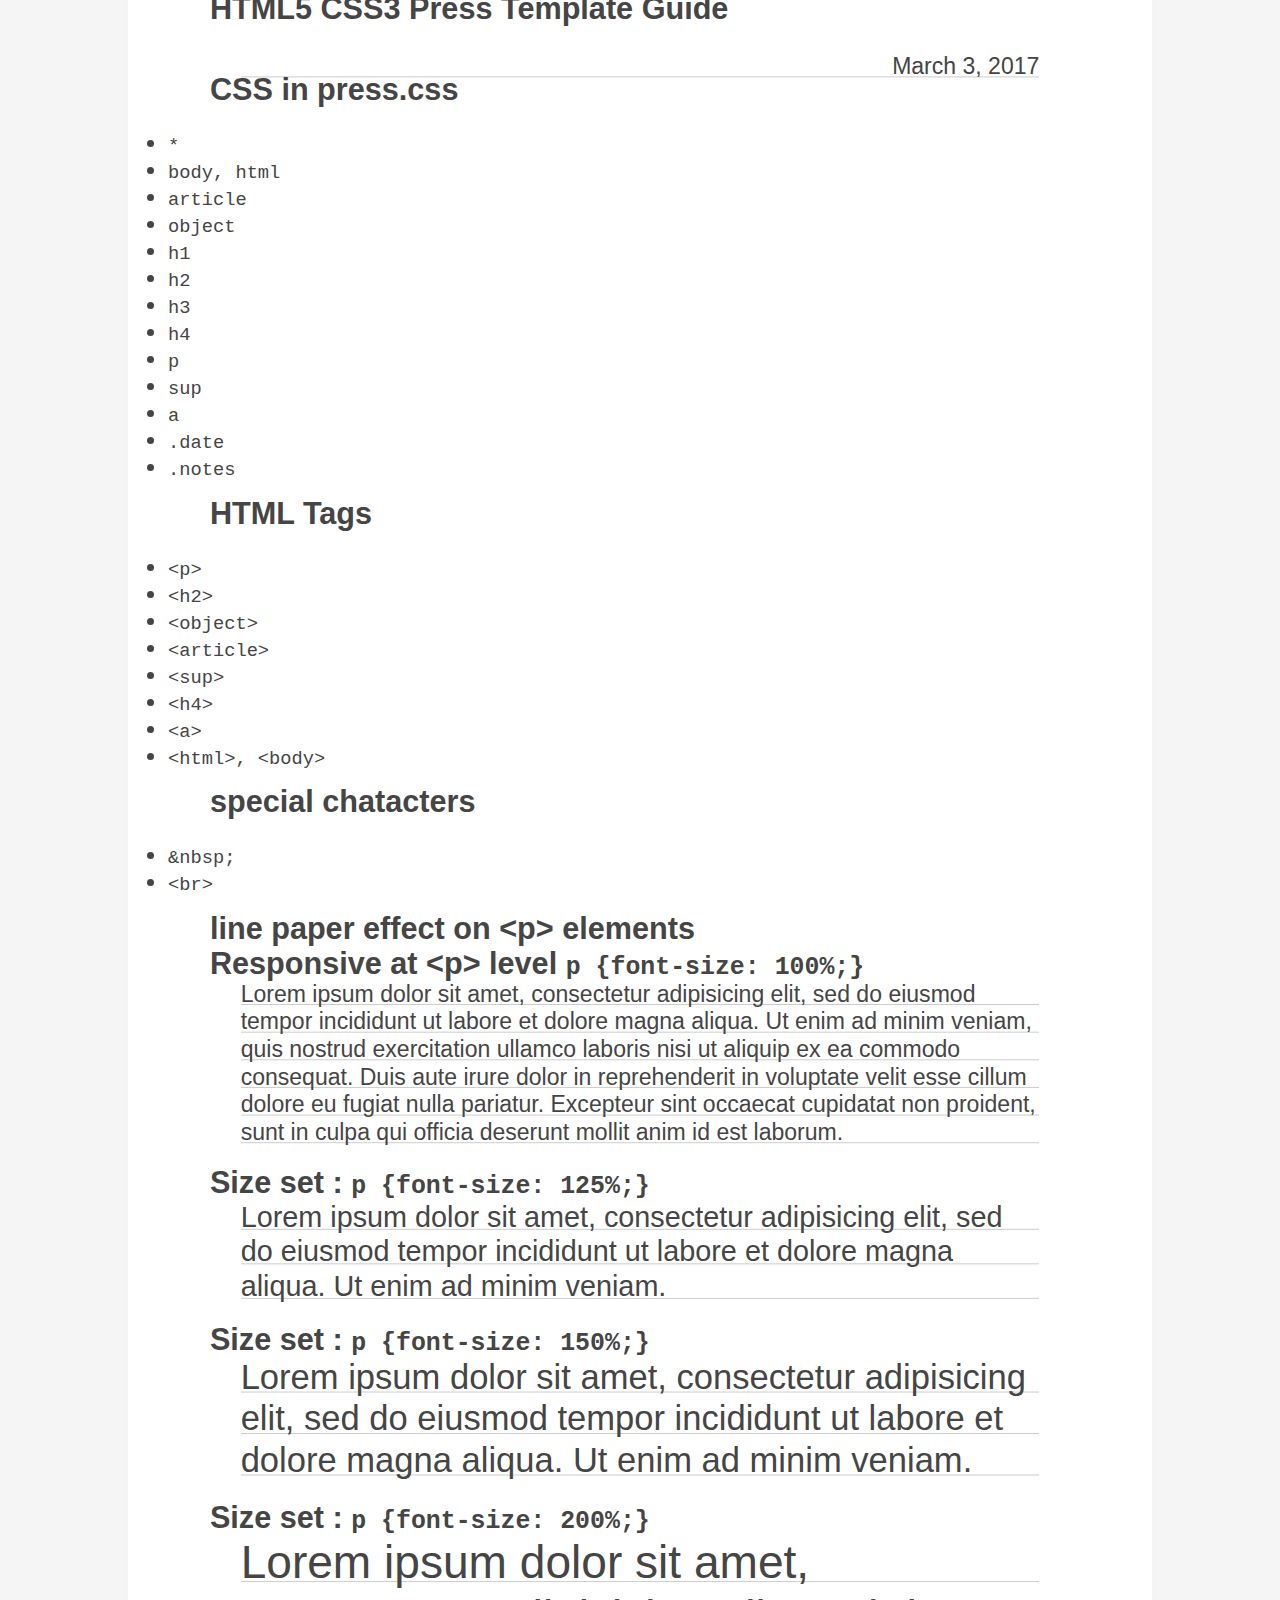
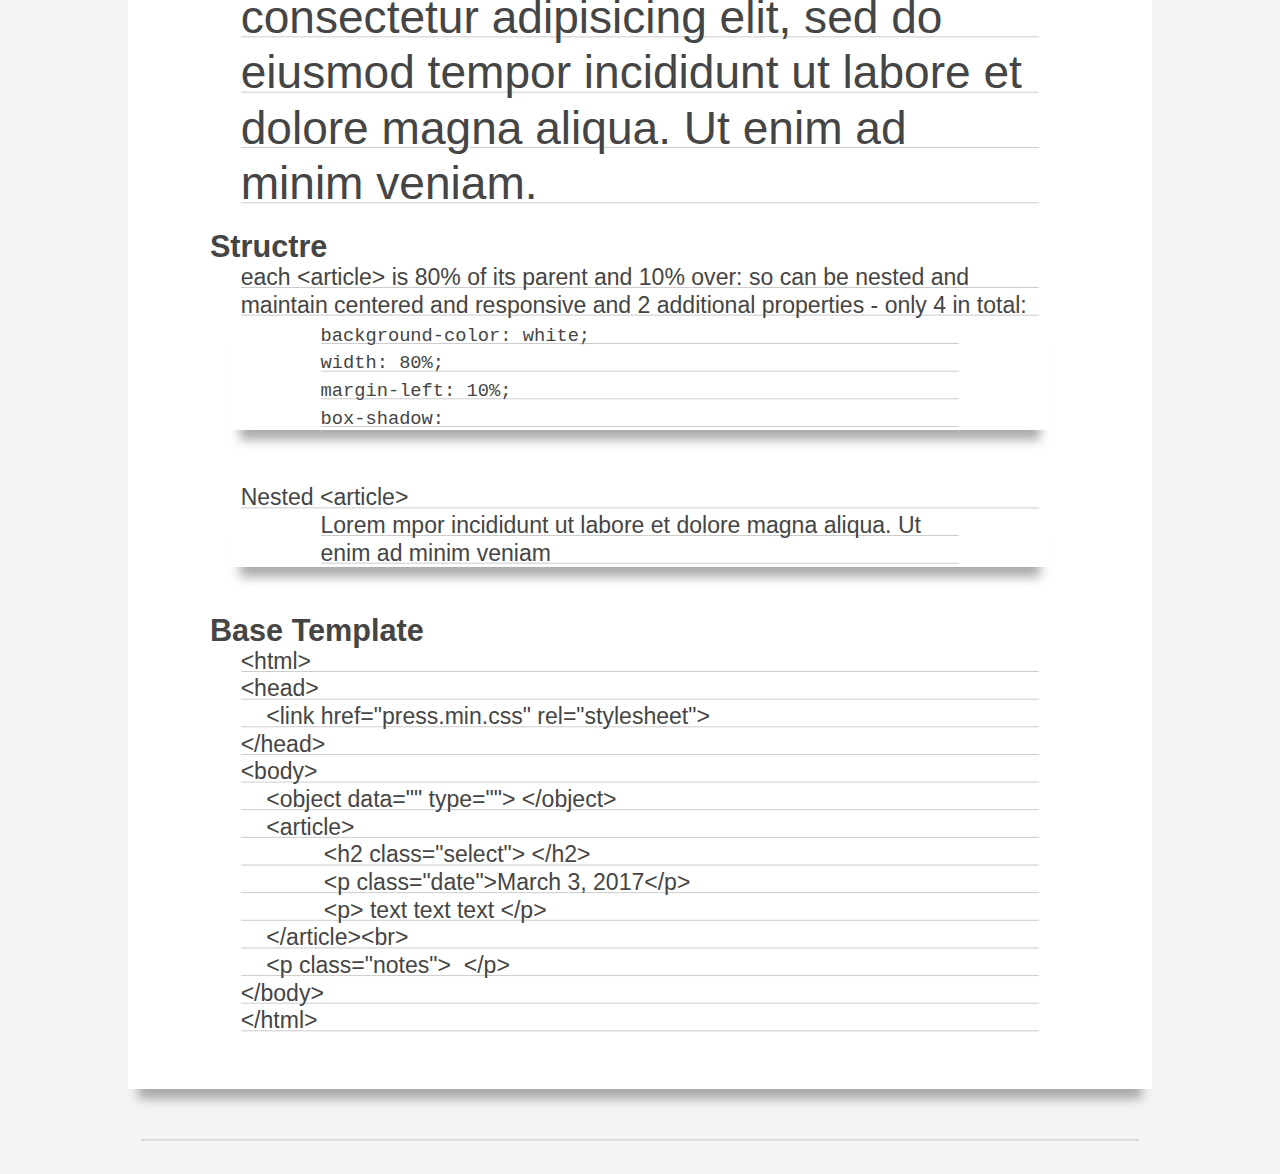
<file: press.guide.html>
<!DOCTYPE html>
<html>
<head>
	<link href="press.min.css" rel="stylesheet">
	<title>press.css api guide</title>
</head>
<body>
	<!-- replace with an image --> 
	<object data="https://laf.land/favicon.svg" type="" width="30%"></object>
	<!-- <object data="https://jordan.bz/fish.svg" type="" width="30%"></object> -->
	<!-- <object data="https://vermont.town/favicon.svg" type=""></object> -->
	<!-- <object data="https://democrat.computer/democratic-seal.svg" type=""></object>-->
	<article>
		<h2 class="select">HTML5 CSS3 Press Template Guide</h2>&nbsp;
		<p style="text-align:right">March 3, 2017</p>

		<h2>CSS in press.css</h2>
		<ul>
			<li><code>*</code></li>
			<li><code>body, html</code></li>
			<li><code>article</code></li>
			<li><code>object</code></li>
			<li><code>h1</code></li>
			<li><code>h2</code></li>
			<li><code>h3</code></li>
			<li><code>h4</code></li>
			<li><code>p</code></li>
			<li><code>sup</code></li>
			<li><code>a</code></li>
			<li><code>.date</code></li>
			<li><code>.notes</code></li>
		</ul>

		<h2>HTML Tags</h2>
		<ul>
			<li><code>&lt;p&gt;</code></li>
			<li><code>&lt;h2&gt;</code></li>
			<li><code>&lt;object&gt;</code></li>
			<li><code>&lt;article&gt;</code></li>	
			<li><code>&lt;sup&gt;</code></li>	
			<li><code>&lt;h4&gt;</code></li>
			<li><code>&lt;a&gt;</code></li>
			<li><code>&lt;html&gt;, &lt;body&gt;</code></li>
		</ul>

		<h2>special chatacters</h2>
		<ul>
			<li><code>&amp;nbsp;</code></li>
			<li><code>&lt;br&gt;</code></li>
		</ul>
		<h2>line paper effect on &lt;p&gt; elements <br> Responsive at &lt;p&gt; level <code>p {font-size: 100%;}</code></h2>
		<p>
		Lorem ipsum dolor sit amet, consectetur adipisicing elit, sed do eiusmod
		tempor incididunt ut labore et dolore magna aliqua. Ut enim ad minim veniam,
		quis nostrud exercitation ullamco laboris nisi ut aliquip ex ea commodo
		consequat. Duis aute irure dolor in reprehenderit in voluptate velit esse
		cillum dolore eu fugiat nulla pariatur. Excepteur sint occaecat cupidatat non
		proident, sunt in culpa qui officia deserunt mollit anim id est laborum.</p> <br>

		<h2>
			Size set : <code>p {font-size: 125%;}</code>
		</h2>
		<p style="font-size:125%">
		Lorem ipsum dolor sit amet, consectetur adipisicing elit, sed do eiusmod
		tempor incididunt ut labore et dolore magna aliqua. Ut enim ad minim veniam.</p> <br>

		<h2>
			Size set : <code>p {font-size: 150%;}</code>
		</h2>
		<p style="font-size:150%">
		Lorem ipsum dolor sit amet, consectetur adipisicing elit, sed do eiusmod
		tempor incididunt ut labore et dolore magna aliqua. Ut enim ad minim veniam.</p> <br>

		<h2>
			Size set : <code>p {font-size: 200%;}</code>
		</h2>
		<p style="font-size:200%">
		Lorem ipsum dolor sit amet, consectetur adipisicing elit, sed do eiusmod
		tempor incididunt ut labore et dolore magna aliqua. Ut enim ad minim veniam.</p> <br>

		<h2>Structre</h2>
		<p> each &lt;article&gt; is 80% of its parent and 10% over: so can be nested and maintain centered and responsive and 2 additional properties - only 4 in total: 
		    <article><p>     <code>
				background-color: white; <br>
		        width: 80%;          <br>
		        margin-left: 10%; <br>
		        box-shadow:   <br></code>
		    </p></article>
		</p>

		<br><br>
			<p>Nested &lt;article&gt;</p>
			<article><p>
				 	Lorem mpor incididunt ut labore et dolore magna aliqua. Ut enim ad minim veniam
			</p></article>
		<br><br>

		<h2>Base Template</h2>
		
		<p>

		&lt;html&gt; <br>
		&lt;head&gt; <br>
		&nbsp;&nbsp;&nbsp;	&lt;link href="press.min.css" rel="stylesheet"&gt;<br>
		&lt;/head&gt;<br>
		&lt;body&gt; <br>
		&nbsp;&nbsp;&nbsp;	&lt;object data="" type=""&gt; &lt;/object&gt; <br>
		&nbsp;&nbsp;&nbsp;	&lt;article&gt; <br>
		&nbsp;&nbsp;&nbsp;&nbsp;&nbsp;&nbsp;&nbsp;&nbsp;&nbsp;&nbsp;&nbsp;&nbsp;   &lt;h2 class="select"&gt;  &lt;/h2&gt;&nbsp;<br>
		&nbsp;&nbsp;&nbsp;&nbsp;&nbsp;&nbsp;&nbsp;&nbsp;&nbsp;&nbsp;&nbsp;&nbsp;   &lt;p class="date"&gt;March 3, 2017&lt;/p&gt;<br>
		&nbsp;&nbsp;&nbsp;&nbsp;&nbsp;&nbsp;&nbsp;&nbsp;&nbsp;&nbsp;&nbsp;&nbsp;   &lt;p&gt; text text text &lt;/p&gt;<br>
		&nbsp;&nbsp;&nbsp;	&lt;/article&gt;&lt;br&gt;<br>
		&nbsp;&nbsp;&nbsp;	&lt;p class="notes"&gt;   &lt;/p&gt;<br>
		&lt;/body&gt;<br>
		&lt;/html&gt;<br>

		</p>

		<br> <br>
		<p> </p>
	</article><br>
	<p class="notes"> </p>
</body>
</html>
</file>
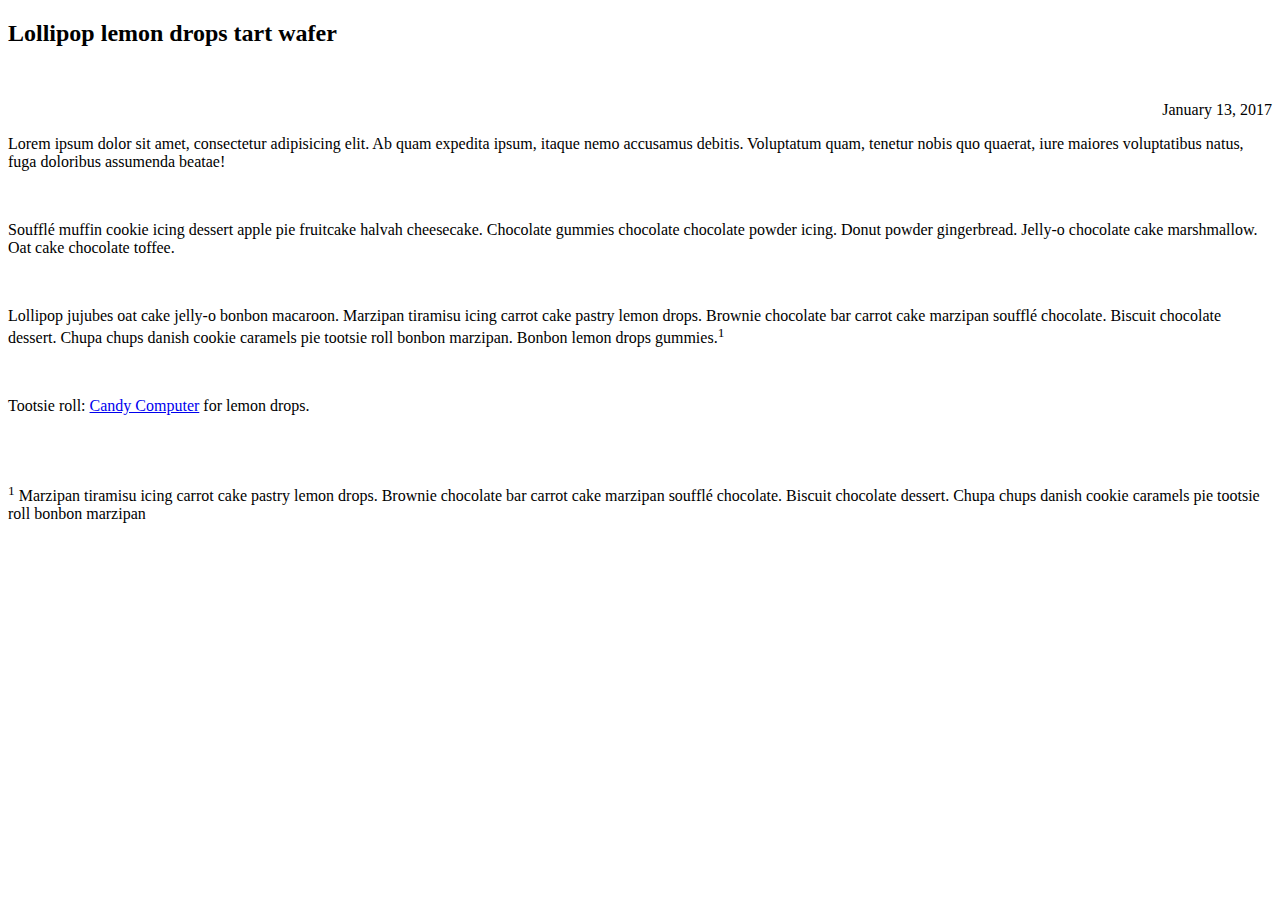
<file: press.template.html>
<!DOCTYPE html>
<html>
<head>
	<link href="https://system.computer/press/press.min.css" rel="stylesheet">
	<title></title>
</head>
<body>
	<object data="https://vermont.town/favicon.svg" type="">
	</object>
	<article>
		<h2 class="select">Lollipop lemon drops tart wafer</h2>&nbsp;
		<p style="text-align:right">January 13, 2017</p>
		<p>Lorem ipsum dolor sit amet, consectetur adipisicing elit. Ab quam expedita ipsum, itaque nemo accusamus debitis. Voluptatum quam, tenetur nobis quo quaerat, iure maiores voluptatibus natus, fuga doloribus assumenda beatae!</p>&nbsp; &nbsp;  
		<p>Soufflé muffin cookie icing dessert apple pie fruitcake halvah cheesecake. Chocolate gummies chocolate chocolate powder icing. Donut powder gingerbread. Jelly-o chocolate cake marshmallow. Oat cake chocolate toffee.</p>&nbsp;  
		<p>Lollipop jujubes oat cake jelly-o bonbon macaroon. Marzipan tiramisu icing carrot cake pastry lemon drops. Brownie chocolate bar carrot cake marzipan soufflé chocolate. Biscuit chocolate dessert. Chupa chups danish cookie caramels pie tootsie roll bonbon marzipan. Bonbon lemon drops gummies.<sup>1</sup></p> 
		<p>Tootsie roll: <a href="http://candy.computer">Candy Computer</a> for lemon drops.</p> 
	</article><br>
	<p class="notes"><sup>1</sup> Marzipan tiramisu icing carrot cake pastry lemon drops. Brownie chocolate bar carrot cake marzipan soufflé chocolate. Biscuit chocolate dessert. Chupa chups danish cookie caramels pie tootsie roll bonbon marzipan  </p>
</body>
</html>
</file>
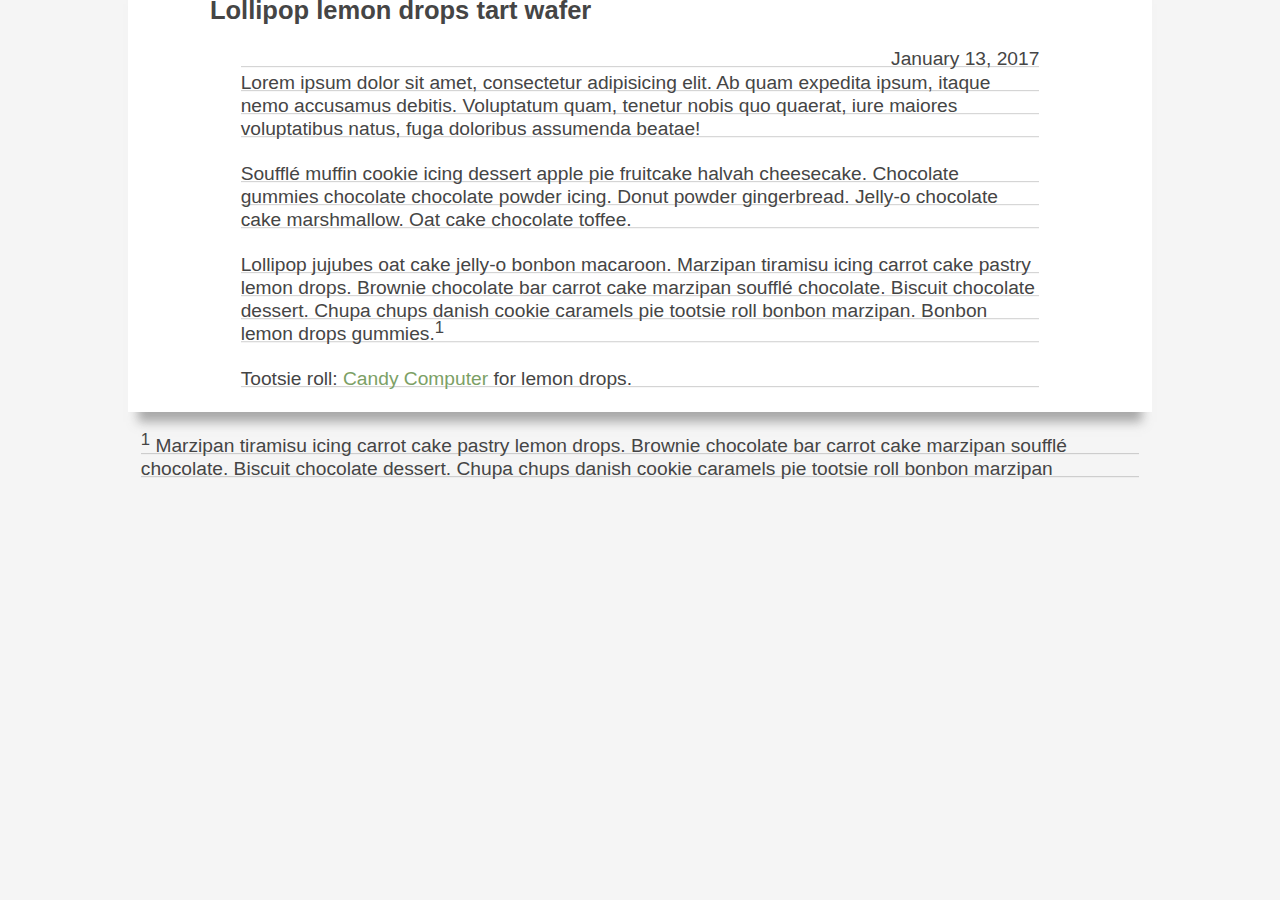
<file: resolution/app/sass/press/press.template.html>
<!DOCTYPE html>
<html>
<head>
<!-- ADD METADATA TEMPLATE : github.com/jordan-pe/press -->

	<link href="press.min.css" rel="stylesheet">

</head>
<body>
	<object data="https://vermont.town/favicon.svg" type="">
	</object>
	<article>
		<h2 class="select">Lollipop lemon drops tart wafer</h2>&nbsp;
		<p style="text-align:right">January 13, 2017</p>
		<p>Lorem ipsum dolor sit amet, consectetur adipisicing elit. Ab quam expedita ipsum, itaque nemo accusamus debitis. Voluptatum quam, tenetur nobis quo quaerat, iure maiores voluptatibus natus, fuga doloribus assumenda beatae!</p>&nbsp; &nbsp;  
		<p>Soufflé muffin cookie icing dessert apple pie fruitcake halvah cheesecake. Chocolate gummies chocolate chocolate powder icing. Donut powder gingerbread. Jelly-o chocolate cake marshmallow. Oat cake chocolate toffee.</p>&nbsp;  
		<p>Lollipop jujubes oat cake jelly-o bonbon macaroon. Marzipan tiramisu icing carrot cake pastry lemon drops. Brownie chocolate bar carrot cake marzipan soufflé chocolate. Biscuit chocolate dessert. Chupa chups danish cookie caramels pie tootsie roll bonbon marzipan. Bonbon lemon drops gummies.<sup>1</sup></p> 
		<p>Tootsie roll: <a href="http://candy.computer" title="candy-computer">Candy Computer</a> for lemon drops.</p> 
	</article><br>
	<p class="notes"><sup>1</sup> Marzipan tiramisu icing carrot cake pastry lemon drops. Brownie chocolate bar carrot cake marzipan soufflé chocolate. Biscuit chocolate dessert. Chupa chups danish cookie caramels pie tootsie roll bonbon marzipan  </p>
</body>
</html>
</file>
<file: press.min.css>
.notes,h2,h4,p{cursor:default}*{-webkit-user-select:none;-moz-user-select:none;-ms-user-select:none;user-select:none;-o-transition:all .5s ease;-moz-transition:all .5s ease;-webkit-transition:all .5s ease;transition:all .5s ease;-webkit-transform-origin:50% 0;transform-origin:50% 0;-ms-transform-style:preserve-3d;-webkit-transform-style:preserve-3d;transform-style:preserve-3d}.select{-webkit-user-select:initial;-moz-user-select:initial;-ms-user-select:initial;user-select:initial}body,html{padding:0;margin:0;font-size:1.2em;font-family:sans-serif;color:#454545;background-color:#f5f5f5;-webkit-font-smoothing:antialiased;-webkit-hyphens:auto;-moz-hyphens:auto;-ms-hyphens:auto;hyphens:auto}article{background-color:#fff;width:80%;margin-left:10%;box-shadow:0 20px 10px -10px rgba(150,150,150,.8)}img{-webkit-touch-callout:none;-webkit-user-select:none;-moz-user-select:none;-ms-user-select:none;user-select:none}h2{font-size:1.33em;margin:-1em 8% 0;padding-top:22px}sup{line-height:0}p{line-height:1.2;background-image:-webkit-linear-gradient(rgba(0,0,0,.2) 1px,transparent 1px);background-image:-moz-linear-gradient(rgba(0,0,0,.2) 1px,transparent 1px);background-image:linear-gradient(rgba(0,0,0,.2) 1px,transparent 1px);background-size:100% 1.2em;background-position:0 1em;background-origin:content-box;font-size:100%;padding:1em auto;margin:0 auto;width:78%}h4{font-size:1.3em;font-style:italic;font-weight:100;text-align:right;margin-right:1.5em}a{text-decoration:none;color:#7ca065}object{width:5%;min-width:50px}article>iframe{width:50%;margin-left:25%}a:hover{position:relative}a[title]:hover:after{content:attr(title);padding:4px 8px;color:#333;position:absolute;left:0;top:100%;z-index:20;white-space:nowrap;-moz-border-radius:5px;-webkit-border-radius:5px;border-radius:5px;-moz-box-shadow:0 0 4px #222;-webkit-box-shadow:0 0 4px #222;box-shadow:0 0 4px #222;background-image:-webkit-gradient(linear,left top,left bottom,color-stop(0,#eee),color-stop(1,#ccc));background-image:-webkit-linear-gradient(top,#eee,#ccc);background-image:-moz-linear-gradient(top,#eee,#ccc);background-image:-ms-linear-gradient(top,#eee,#ccc);background-image:-o-linear-gradient(top,#eee,#ccc)}@-webkit-keyframes fadeIn{from{opacity:0}to{opacity:1}}@-moz-keyframes fadeIn{from{opacity:0}to{opacity:1}}@keyframes fadeIn{from{opacity:0}to{opacity:1}}.fade-in{opacity:0 -webkit-animation: fadeIn ease-in 1;-moz-animation:fadeIn ease-in 1;animation:fadeIn ease-in 1;-webkit-animation-fill-mode:forwards;-moz-animation-fill-mode:forwards;animation-fill-mode:forwards;-webkit-animation-duration:.5s;-moz-animation-duration:.5s;animation-duration:.5s}.delay5sec{-webkit-animation-delay:5s;-moz-animation-delay:5s;animation-delay:5s}@-webkit-keyframes fadeOut{to{opacity:0}}@-moz-keyframes fadeOut{to{opacity:0}}@keyframes fadeOut{to{opacity:0}}.fade-out{opacity:1;-webkit-animation:fadeOut ease-in 1;-moz-animation:fadeOut ease-in 1;animation:fadeOut ease-in 1;-webkit-animation-fill-mode:forwards;-moz-animation-fill-mode:forwards;animation-fill-mode:forwards;-webkit-animation-duration:.25s;-moz-animation-duration:.25s;animation-duration:.25s}
</file>
<file: resolution/app/sass/press/press.min.css>
*{-webkit-user-select:none;-moz-user-select:none;-ms-user-select:none;user-select:none;-o-transition:all 500ms ease;-moz-transition:all 500ms ease;-webkit-transition:all 500ms ease;transition:all 500ms ease}.select{-webkit-user-select:initial;-moz-user-select:initial;-ms-user-select:initial;user-select:initial}body,html{padding:0;margin:0;font-size:1.2em;font-family:sans-serif;color:#454545;background-color:whitesmoke;-webkit-font-smoothing:antialiased;-webkit-hyphens:auto;-moz-hyphens:auto;-ms-hyphens:auto;hyphens:auto}h1{font-size:2em}h2{font-size:1.7411em}h3{font-size:1.5157em}h4{font-size:1.3195em}h5{font-size:1.1487em}body,p,ul{font-size:1em}sup,sub{font-size:.8706em}article{background-color:white;width:80%;margin-left:10%;box-shadow:0 20px 10px -10px rgba(150, 150, 150, 0.8)}img{-webkit-touch-callout:none;-webkit-user-select:none;-moz-user-select:none;-ms-user-select:none;user-select:none}h2{font-size:1.33em;margin:-1em 8% 0 8%;padding-top:22px;cursor:default}sup{line-height:0}p{line-height:1.2;background-image:-webkit-linear-gradient(rgba(0, 0, 0, .2) 1px, transparent 1px);background-image:-moz-linear-gradient(rgba(0, 0, 0, .2) 1px, transparent 1px);background-image:linear-gradient(rgba(0, 0, 0, .2) 1px, transparent 1px);background-size:100% 1.2em;background-position:0 1em;background-origin:content-box;font-size:100%;padding:1em auto;margin:0 auto;width:78%;cursor:default}h4{font-size:1.3em;font-style:italic;font-weight:100;text-align:right;margin-right:1.5em;cursor:default}.date{text-align:right}.notes{cursor:default}.no-break{white-space:nowrap}a{text-decoration:none;color:#7ca065;cursor:pointer}object{width:5%;min-width:50px}article>iframe{width:50%;margin-left:25%}.social-icons:hover{border:2px solid transparent}.blur{-webkit-filter:drop-shadow(0 0 7px #3FF9F9)}.flipH{-moz-transform:scaleX(-1);-o-transform:scaleX(-1);-webkit-transform:scaleX(-1);transform:scaleX(-1);filter:FlipH;-ms-filter:"FlipH"}#preloader{position:fixed;top:0;left:0;right:0;bottom:0;background-color:#fff;z-index:99;opacity:.8}#status{width:230px;height:230px;position:absolute;left:50%;top:50%;background-image:url("../images/dragonwheel.gif");background-repeat:no-repeat;background-position:center;margin:-100px 0 0 -100px;z-index:99;-webkit-filter:drop-shadow(0 0 7px #3FF9F9)}a:hover{position:relative}a[title]:hover:after{content:attr(title);padding:4px 8px;color:#333;position:absolute;left:0;top:100%;z-index:20;white-space:nowrap;-moz-border-radius:5px;-webkit-border-radius:5px;border-radius:5px;-moz-box-shadow:0px 0px 4px #222;-webkit-box-shadow:0px 0px 4px #222;box-shadow:0px 0px 4px #222;background-image:-moz-linear-gradient(top, #eeeeee, #cccccc);background-image:-webkit-gradient(linear, left top, left bottom, color-stop(0, #eeeeee), color-stop(1, #cccccc));background-image:-webkit-linear-gradient(top, #eeeeee, #cccccc);background-image:-moz-linear-gradient(top, #eeeeee, #cccccc);background-image:-ms-linear-gradient(top, #eeeeee, #cccccc);background-image:-o-linear-gradient(top, #eeeeee, #cccccc)}
</file>
